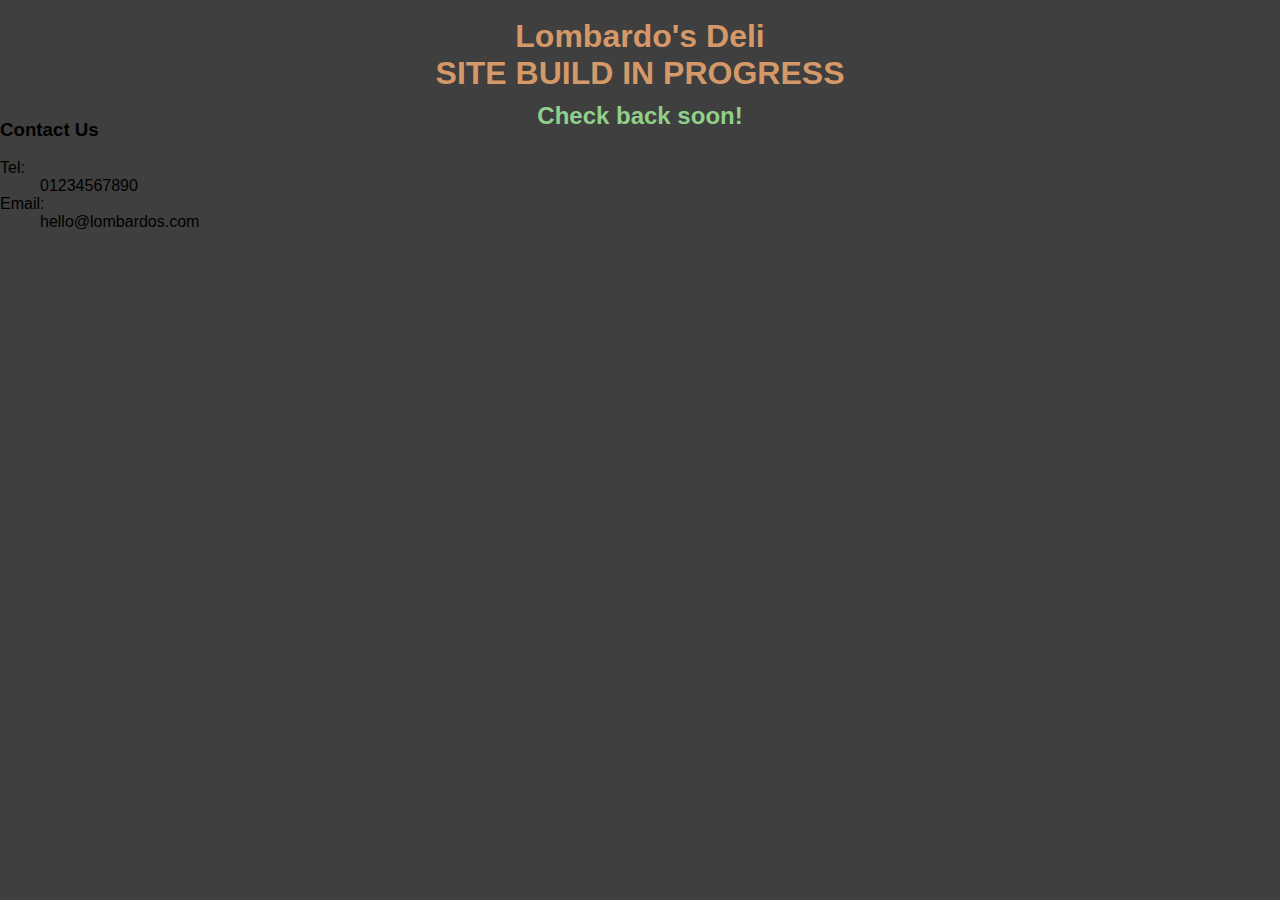
<file: home.html>
<!DOCTYPE html>
<html lang = 'en'>
  <head>
    <meta http-equiv="Content-Type" content="text/html; charset=UTF-8">
    <meta name="author" content="Alex Lombardo">
    <meta name="description" content="Lombardo's Delicatessen serving intercontinental food and wines located in Dunstable, Bedfordshire.">
    <meta name="viewport" content="width=device-width, initial-scale=1.0">
    <meta name="keywords" content="Lombardo,deli,dunstable,lombardo's,delicatessen">
    <title>Lombardo's Deli Dunstable</title>
    <link rel="stylesheet" type="text/css" href="lombardos.css">
  </head>
  <body>
    <div class="header">
      <img class="logo"/>
      <h1>Lombardo's Deli</h1>
      <div class="navbar"></div>
    </div>
    <h1>SITE BUILD IN PROGRESS</h1>
    <h2>Check back soon!</h2>
    <div class="footer">
      <h3>Contact Us</h3>
      <dl>
        <dt>Tel:</dt>
        <dd>01234567890</dd>
        <dt>Email:</dt>
        <dd>hello@lombardos.com</dd>
      </dl>
    </div>
    <script type="text/javascript" src = 'lombardos.js'></script>
  </body>
</html>
</file>
<file: lombardos.css>
body {
    font-family: helvetica, sans-serif;
    margin: 0 auto;
    background-color: #3F3F3F;
}
header {
    height: 300px;
    background: url("images/front.jpeg");
    background-size: cover;
    background-position: cover; 
    margin: 0;
    border-radius: 0px 0px 10px 10px;
}
h1 {     
    text-align: center;
    color: #D49869;
    font-family: helvetica;
    margin: 0; 
}
h2 {
    text-align: center;
    color: #91D08A;
    margin: 10px 0 -30px 0;
}
nav{
    margin: 40px 0 -30px 0;
    height: 30px;
    background-color: #003430;
    text-align: center;
    line-height: 30px;
    border-radius: 15px;
}
ul{
    list-style-type: none;
    margin: 0;
    padding: 0;
    color: #689C99;
}
li{    
    display: inline;
    margin: 0px 10px 0px 10px;
}
p {
    color: rgba(255,255,255,1);
    background: black;
    background: linear-gradient(bottom, rgba(0,0,0,1), rgba(0,0,0,.4));
    background: -webkit-linear-gradient(bottom, rgba(0,0,0,1), rgba(0,0,0,.4));
    background: -moz-linear-gradient(bottom, rgba(0,0,0,1), rgba(0,0,0,.4));
    padding: 30px;
    border-radius: 10px;
    line-height: 28px;
    text-align: justify;
    position: absolute;
    bottom: 0;
    margin: 0;
    height: 30px;
    transition: height .5s;
    -webkit-transition: height .5s;
    -moz-transition: height .5s;    
}
/* unvisited link */
nav a:link {
    color: #689C99;
}

/* visited link */
nav a:visited {
    color: #689C99;
}

/* mouse over link */
nav a:hover {
    color: #FFCEA9;
}

/* selected link */
nav a:active {
    color: #A7373D;
}
/* # = id = unique, . = class = multiple objects */
#container {
	color: rgba(255,255,255,1);;
	height: 1200px;
    width: 100%;
    margin: 40px 0px 0px 0px;
}
.tile {
    height: 20%;
    width: 33%;
    background-size: cover;
    position: relative;
    margin: 0px 0px 0px 0px;
    border-radius: 10px;
}
#coffee{
    background-image: url("images/coffee.JPG");
    float: left;
}
#deli{
    background-image: url("images/deli.JPG");
    float: left;
}
#alcohol {
    background-image: url("images/alcohol.JPG");
    float: left;
}
#cakes{
    background-image: url("images/cakes.JPG");
    float: left;
}

@media (max-width: 800px) {
    h1 {
        font-size: 50px;
    }
    h2 {
        font-size: 20px;
    }
    div {
        margin: 20px 12px 0 12px;
    }
    p {
        font-size: 20px;
        line-height: 24px;
    }
    small {
        font-size: 16px;
    }
    .tile{
        width: 50%;
    }
}
@media (max-width: 500px){
    .tile{
        width: 100%;
    }
}
</file>
